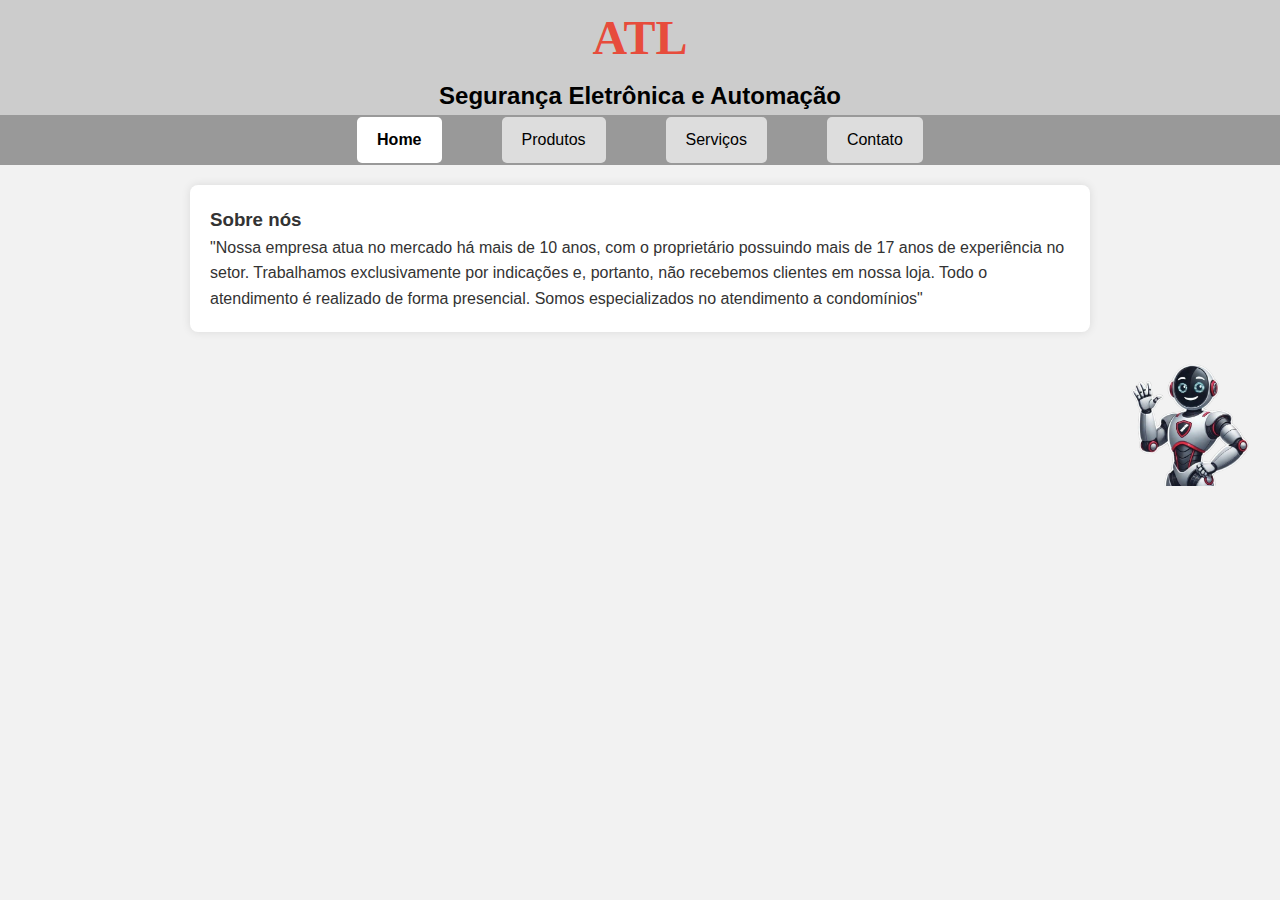
<file: Projeto1/index.html>
<!DOCTYPE html>
<html lang="pt-BR">
<head>
    <meta charset="UTF-8">
    <meta name="viewport" content="width=device-width, initial-scale=1.0">
    <title>ATL - Segurança Eletrônica e Automação</title>
    <link rel="stylesheet" href="styles.css">
</head>
<body>
    <header>
        <h1><strong>ATL</strong></h1>
        <h2>Segurança Eletrônica e Automação</h2>
        <nav>
            <ul>
                <li><a href="#" class="nav-link active" data-target="home">Home</a></li>
                <li><a href="#" class="nav-link" data-target="produtos">Produtos</a></li>
                <li><a href="#" class="nav-link" data-target="servicos">Serviços</a></li>
                <li><a href="#" class="nav-link" data-target="contato">Contato</a></li>
            </ul>
        </nav>
    </header>
    <main>
        <!-- Home -->
        <section id="home" class="content-section active">
            <h3>Sobre nós</h3>
            <p>"Nossa empresa atua no mercado há mais de 10 anos, com o proprietário possuindo mais de 17 anos de experiência no setor. Trabalhamos exclusivamente por indicações e, portanto, não recebemos clientes em nossa loja. Todo o atendimento é realizado de forma presencial. Somos especializados no atendimento a condomínios"</p>
        </section>
        <!-- Produtos -->
        <section id="produtos" class="content-section">
            <h3>Produtos</h3>
            <p>Aqui você encontrará nossos principais produtos e soluções em segurança eletrônica e automação.</p>
        </section>
        <!-- Serviços -->
        <section id="servicos" class="content-section">
            <h3>Serviços</h3>
            <p>Oferecemos serviços de instalação, manutenção e suporte em sistemas de segurança e automação.</p>
        </section>
        <!-- Contato -->
        <section id="contato" class="content-section">
            <h3>Contato</h3>
            <p>Entre em contato conosco pelo telefone ou e-mail para solicitar uma visita técnica ou mais informações.</p>
        </section>
    </main>
    <footer>
        <img src="./img/robot.png" alt="Mascote robô" class="robot-img">
    </footer>
    <script src="script.js"></script>
</body>
</html>
</file>
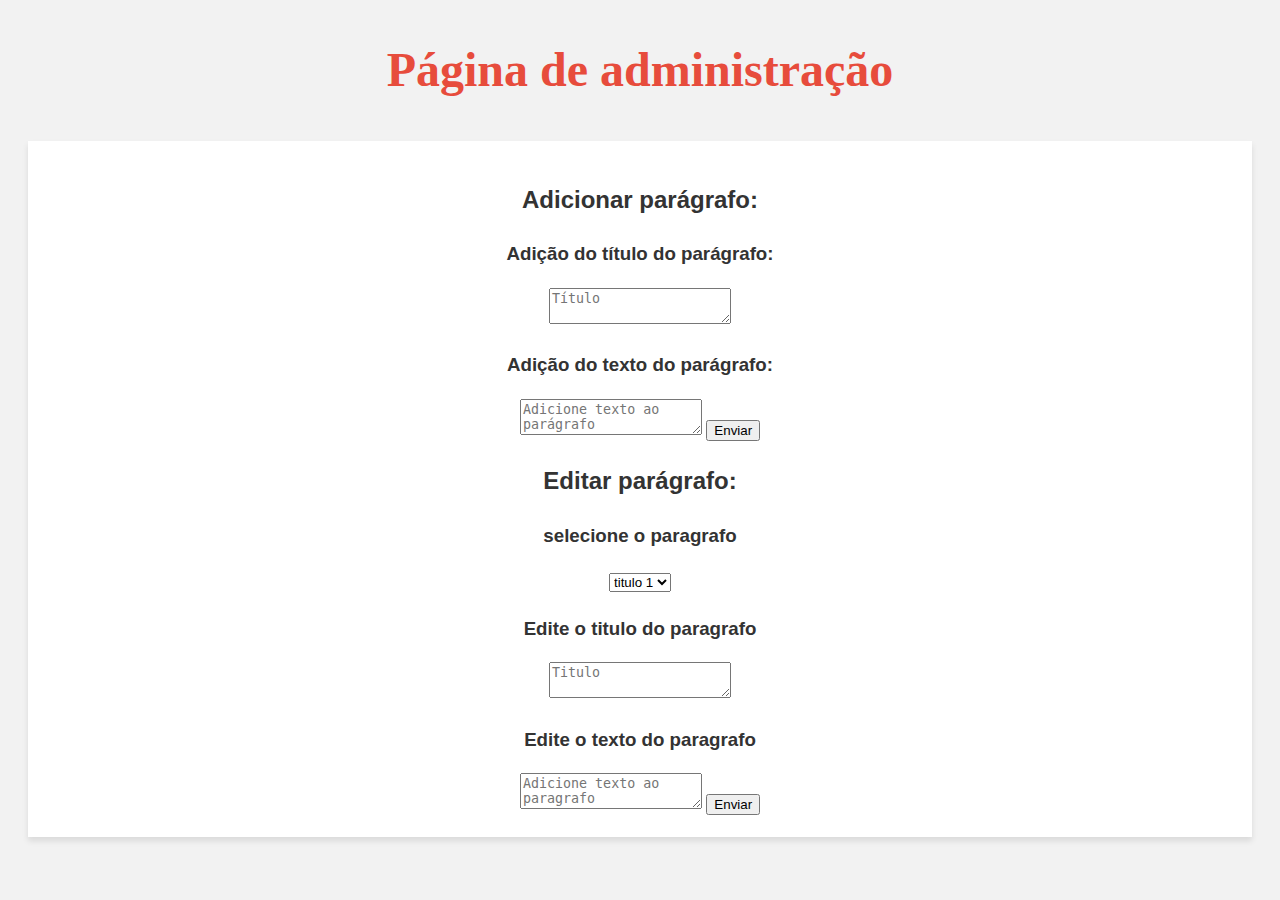
<file: Projeto 1.1/adminpage.html>
<!DOCTYPE html>  
<html lang="pt-BR">  
<head>  
    <meta charset="UTF-8">  
    <meta name="viewport" content="width=device-width, initial-scale=1.0">
    
    <title>AdminPage</title>  
</head>  
<body>  
    <h1>Página de administração</h1>  
    <main>
        <section>
            <h2>Adicionar parágrafo:</h2>  
            <h3>Adição do título do parágrafo:</h3>  
            <textarea placeholder="Título" name="tituloparagrafo" id="titulo"></textarea>  
            <h3>Adição do texto do parágrafo:</h3>  
            <textarea placeholder="Adicione texto ao parágrafo" name="TextoParágrafo" id="texto"></textarea>  
            <button>Enviar</button>  
            <h2>Editar parágrafo:</h2>  
            <h3>selecione o paragrafo</h3>
        <select name="titulos" id="listadetitulos">
            <option value="01">titulo 1</option>
            <option value="01">titulo 2</option>
        </select>
        <h3>Edite o titulo do paragrafo</h3>
        <textarea placeholder="Titulo" name="tituloparagrafo" id="titulo"></textarea>
        <h3>Edite o texto do paragrafo</h3>
        <textarea placeholder="Adicione texto ao paragrafo" name="TextoParagrafo" id="texto"></textarea>
        <button>Enviar</button>   
        </section>  
    </main> 

    <style>
        body {
         font-family: "Inter", sans-serif; /* Define a fonte padrão */
         background-color: #f2f2f2; /* Define a cor de fundo */
         color: #333; /* Define a cor do texto */
         line-height: 1.6; /* Define o espaçamento entre linhas */
        }

        h1{
         text-align: center;
         font-size: 48px; /* Define o tamanho da fonte */
         color: #E74C3C; /* Vermelho */
         font-family: 'Impact'; /* Define a fonte específica */
        }

       /* Seções da página */
        section {
          padding: 20px; /* Espaçamento interno */
          background-color: white; /* Fundo branco */
          margin: 20px; /* Margem externa */
          box-shadow: 0 4px 6px rgba(0, 0, 0, 0.1); /* Sombra sutil */
          text-align: center;
        }


    </style>

   
</html>
</file>
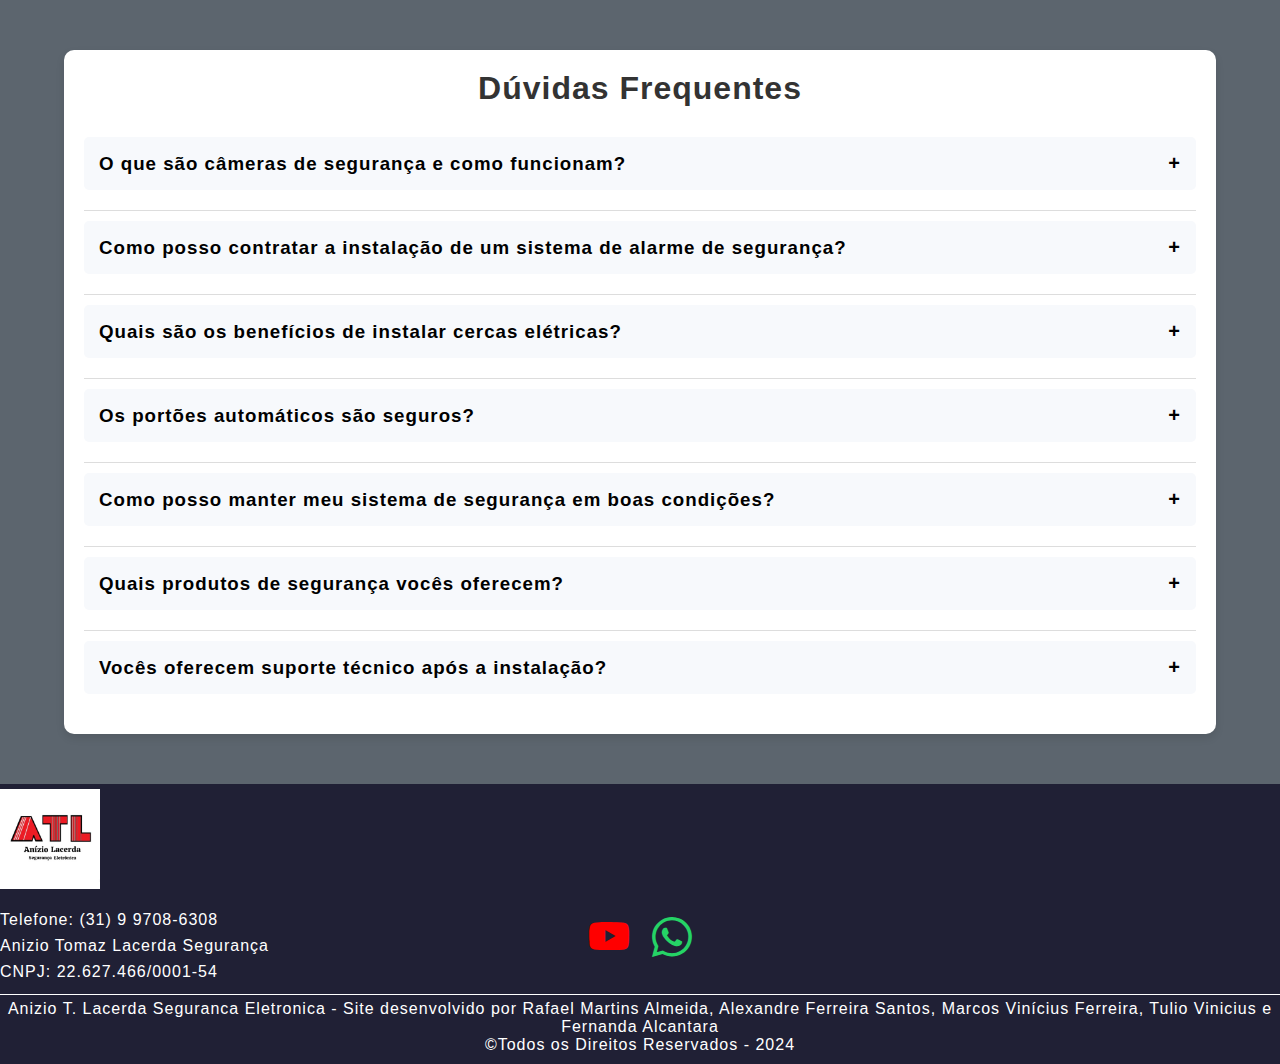
<file: Projeto 1.1/assets/Faq/faq-complete.html>
<!DOCTYPE html>
<html lang="pt-BR">

<head>
    <meta charset="UTF-8">
    <meta name="viewport" content="width=device-width, initial-scale=1.0">
    <title>Faq_complete</title>
    <!-- Inclusão dos estilos CSS externos -->
    <link rel="stylesheet" href="faq-complete.css">
    <link rel="stylesheet" href="https://cdn.jsdelivr.net/npm/bootstrap-icons@1.11.3/font/bootstrap-icons.min.css">
    <link rel="stylesheet" href="https://cdnjs.cloudflare.com/ajax/libs/font-awesome/6.5.2/css/all.min.css">
</head>

<body>
    <!-- Seção de FAQ -->
    <section id="FaQ">
        <div class="faq-container">
            <h1>Dúvidas Frequentes</h1>
            <!-- Cada item de FAQ é um div com a pergunta e a resposta -->
            <div class="faq-item">
                <h3 class="faq-question">O que são câmeras de segurança e como funcionam?</h3>
                <p class="faq-answer">As câmeras de segurança são dispositivos usados para monitorar e gravar atividades
                    em áreas específicas. Elas funcionam capturando imagens e vídeos, que podem ser visualizados em
                    tempo real ou gravados para revisão posterior.</p>
            </div>
            <div class="faq-item">
                <h3 class="faq-question">Como posso contratar a instalação de um sistema de alarme de segurança?</h3>
                <p class="faq-answer">Para contratar a instalação de um sistema de alarme de segurança, entre em contato
                    conosco através do nosso site ou telefone. Nossa equipe de especialistas agendará uma visita para
                    avaliar suas necessidades e fornecer um orçamento personalizado.</p>
            </div>
            <div class="faq-item">
                <h3 class="faq-question">Quais são os benefícios de instalar cercas elétricas?</h3>
                <p class="faq-answer">As cercas elétricas são uma excelente medida de segurança, proporcionando uma
                    barreira física e um elemento de dissuasão para intrusos. Elas são eficazes tanto para residências
                    quanto para empresas, aumentando significativamente a segurança do perímetro.</p>
            </div>
            <div class="faq-item">
                <h3 class="faq-question">Os portões automáticos são seguros?</h3>
                <p class="faq-answer">Sim, os portões automáticos são seguros quando instalados e mantidos corretamente.
                    Eles oferecem conveniência e segurança, permitindo o controle de acesso à sua propriedade de forma
                    eficiente.PS não instalamos portões apenas fazemos sua automação</p>
            </div>
            <div class="faq-item">
                <h3 class="faq-question">Como posso manter meu sistema de segurança em boas condições?</h3>
                <p class="faq-answer">Para manter seu sistema de segurança em boas condições, recomendamos realizar
                    manutenções regulares, testar os dispositivos periodicamente e atualizar o software conforme
                    necessário. Nossa equipe oferece serviços de manutenção e suporte para garantir que seu sistema
                    esteja sempre funcionando corretamente.</p>
            </div>
            <div class="faq-item">
                <h3 class="faq-question">Quais produtos de segurança vocês oferecem?</h3>
                <p class="faq-answer">Oferecemos uma ampla gama de produtos de segurança, incluindo câmeras de
                    segurança, alarmes, cercas elétricas, sistemas para automatização de portões e diversos itens de
                    segurança. Todos os nossos produtos são de alta qualidade e vêm com garantia.</p>
            </div>
            <div class="faq-item">
                <h3 class="faq-question">Vocês oferecem suporte técnico após a instalação?</h3>
                <p class="faq-answer">Sim, oferecemos suporte técnico contínuo após a instalação. Nossa equipe está
                    disponível para ajudar com qualquer dúvida ou problema que possa surgir, garantindo que seu sistema
                    de segurança funcione perfeitamente.</p>
            </div>
            <!-- Adicione mais itens de FAQ conforme necessário -->
        </div>
        <!-- Inclusão do script JavaScript para interatividade do FAQ -->
        <script src="FaQ.js"></script>
    </section>

    <!-- Rodapé com links para redes sociais -->
    <footer id="rodape">
        <div>
            <a class="logo" href="logo2.jpg"><img src="logo2.jpg" width="100px" alt="logo2"></a>
        </div>
        <div class="footer-container">
            <div class="footer-block-left">
                <ul class="cont">
                    <li>Telefone: (31) 9 9708-6308</li>
                    <li>Anizio Tomaz Lacerda Segurança</li>
                    <li>CNPJ: 22.627.466/0001-54</li>
                </ul>
            </div>
            <div class="footer-block-right">
                <div class="social">
                    <ul>
                        <li><a href="https://www.youtube.com" target="_blank"><i class="bi bi-youtube"
                                    id="youtube"></i></a></li>
                        <li><a href="https://wa.me/message/6GORYHNEROUJL1" target="_blank"><i class="bi bi-whatsapp"
                                    id="whatsapp"></i></a></li>
                    </ul>
                </div><br>
            </div>
        </div>
        <div class="footer-bottom">
            <!-- Informação de direitos autorais e desenvolvedores do site -->
            <p>Anizio T. Lacerda Seguranca Eletronica - Site desenvolvido por Rafael Martins Almeida, Alexandre Ferreira Santos, Marcos Vinícius Ferreira, Tulio Vinicius e Fernanda Alcantara<br>
                &copy;Todos os Direitos Reservados - 2024
            </p>
        </div>
    </footer>
</body>

</html>
</file>
<file: Projeto1/styles.css>
/* Estilos gerais */
* {
    margin: 0;
    padding: 0;
    box-sizing: border-box;
}

body {
    font-family: Arial, sans-serif;
    background-color: #f2f2f2;
    color: #333;
    line-height: 1.6;
}

/* Cabeçalho */
header {
    text-align: center;
    background-color: #ccc;
}

header h1 {
    font-size: 48px;
    color: #E74C3C; /* Vermelho */
    font-family: 'Impact';

}

header h2 {
    font-size: 24px;
    color: #000;
}

/* Navegação */
nav ul {
    list-style: none;
    display: flex;
    justify-content: center;
    background-color: #999;
}

nav ul li {
    margin: 2px 30px;
}

nav ul li a {
    display: block;
    padding: 10px 20px;
    color: #000;
    text-decoration: none;
    background-color: #ddd;
    border-radius: 5px;
}

nav ul li a.active, nav ul li a:hover {
    background-color: #fff;
    /*border: 2px solid #000;*/
    font-weight: bold;
}

/* Conteúdo principal */
main {
    margin: 20px auto;
    max-width: 900px;
    padding: 20px;
    background-color: #fff;
    border-radius: 8px;
    box-shadow: 0 0 10px rgba(0, 0, 0, 0.1);
}

.sobre-nos, .valores {
    margin-bottom: 20px;
}

.sobre-nos h3, .valores h3 {
    font-size: 18px;
    margin-bottom: 10px;
}

strong {
    font-weight: bold;
}

footer {
    text-align: right;
    padding: 10px;
}

.robot-img {
    width: 120px;
    margin-right: 20px;
}
/* Adicionar para esconder as seções não ativas */
.content-section {
    display: none; /* Esconde por padrão */
}

.content-section.active {
    display: block; /* Mostra a seção ativa */
}
</file>
<file: Projeto 1.1/assets/Faq/faq-complete.css>
/* Definindo estilos globais para toda a página */
* {
  font-family: "Inter", sans-serif; /* Fonte padrão para todo o site */
  margin: 0; /* Remove margens padrão */
  padding: 0; /* Remove preenchimentos padrão */
  box-sizing: border-box; /* Inclui bordas e preenchimentos nas dimensões */
  letter-spacing: 1px; /* Espaçamento entre letras */
}


/* Estilos para o corpo da página */
body {
  background-color: #5c656e; /* Cor de fundo para o corpo da página */
  margin: 0;
  padding: 0;
}


/* Estilos para a seção de FAQ */
.faq-container {
  max-width: 90%; /* Largura máxima do container de FAQ */
  margin: 50px auto; /* Centraliza o container na página */
  padding: 20px;
  background-color: #fff; /* Fundo branco */
  border-radius: 10px;
  box-shadow: 0 4px 8px rgba(0, 0, 0, 0.1); /* Sombra suave */
}

.faq-container h1 {
  text-align: center; /* Centraliza o texto do título */
  color: #333; /* Cor do texto */
  margin-bottom: 20px; /* Espaçamento abaixo do título */
}

.faq-item {
  border-bottom: 1px solid #ddd; /* Linha separadora entre itens */
  padding: 10px 0; /* Espaçamento interno */
  transition: background-color 0.3s ease; /* Transição suave de cor de fundo */
}

.faq-item:last-child {
  border-bottom: none; /* Remove a linha de borda do último item */
}

.faq-question {
  cursor: pointer; /* Mostra que o elemento é clicável */
  margin: 0;
  padding: 15px;
  background-color: #f7f9fc; /* Cor de fundo das perguntas */
  border-radius: 5px;
  display: flex;
  justify-content: space-between;
  align-items: center;
  transition: background-color 0.3s ease, color 0.3s ease; /* Transições suaves */
}

.faq-question:hover {
  background-color: #e2e8f0; /* Cor de fundo ao passar o mouse */
}

.faq-question::after {
  content: '\002B'; /* Ícone de "+" antes de clicar */
  font-size: 20px;
  transition: transform 0.3s ease; /* Transição suave para animação do ícone */
}

.faq-question.active::after {
  content: '\2212'; /* Ícone de "-" após clicar (expandido) */
  transform: rotate(180deg); /* Gira o ícone */
}

.faq-answer {
  max-height: 0; /* Inicialmente esconde a resposta */
  overflow: hidden; /* Esconde conteúdo que excede a altura máxima */
  transition: max-height 0.5s ease; /* Transição suave para exibir a resposta */
  margin: 10px 0 0; /* Espaçamento superior da resposta */
  padding: 0 15px;
  background-color: #f9fafb; /* Cor de fundo da resposta */
  border-radius: 5px;
}

.faq-answer p {
  margin: 10px 0; /* Espaçamento interno do parágrafo */
}

.faq-question:hover {
  color: #007BFF; /* Cor de destaque ao passar o mouse */
}

/* Estilos para o rodapé */
footer {
  background-color: #202035; /* Cor de fundo */
  padding: 5px 0; /* Preenchimento */
  width: 100%; /* Largura total */
  max-width: 100%; /* Largura máxima */
  color: white; /* Cor do texto */
  box-sizing: border-box; /* Inclui bordas e preenchimentos */
}

.footer-container {
  display: flex; /* Layout flexbox */
}

.footer-block-left {
  flex: 1.5; /* Proporção no espaço disponível */
  padding-top: 10px; /* Preenchimento superior */
}

.footer-block-left ul li {
  list-style: none; /* Remove marcadores */
  padding-top: 0.5rem; /* Espaçamento entre itens */
}

.footer-block-right {
  flex: 2; /* Proporção no espaço disponível */
  padding: 5px; /* Preenchimento interno */
  text-align: center; /* Centraliza o texto */
}

.footer-block-left p,
.footer-block-right p {
  margin: 0; /* Remove margens */
}

.footer-bottom {
  text-align: center; /* Centraliza o texto */
  margin-top: 10px; /* Margem superior */
}

.footer-bottom p {
  margin: 0; /* Remove margens */
  padding: 5px 0; /* Espaçamento interno */
  border-top: 1px solid #fff; /* Linha superior */
}

.social ul {
  display: flex; /* Layout flexbox */
  gap: 1rem; /* Espaço entre itens */
  margin-top: 0.5rem; /* Margem superior */
  padding-left: 5%; /* Preenchimento à esquerda */
  list-style: none; /* Remove marcadores */
  padding-top: 10px;
}

/* Estilos para ícones das redes sociais */
.social a #youtube {
  color: #ff0000; /* Cor do ícone do YouTube */
  font-size: 2.5rem; /* Tamanho do ícone */
  border: 1.6px solid (#ff0000); /* Borda */
  border-radius: 50%; /* Bordas arredondadas */
  padding: 0.2rem; /* Preenchimento */
  text-align: center; /* Centraliza o ícone */
  width: 20px; /* Largura fixa */
}

.social a:hover #youtube {
  color: #1f252e; /* Cor ao passar o mouse */
  background-color: red; /* Fundo ao passar o mouse */
  box-shadow: 0 0 20px red; /* Sombra ao passar o mouse */
  transition: all 0.3s ease-in-out; /* Transição suave */
}

.social a #whatsapp {
  color: #25d366; /* Cor do ícone do WhatsApp */
  font-size: 2.5rem; /* Tamanho do ícone */
  border: 1.6px solid (#25d366); /* Borda */
  border-radius: 50%; /* Bordas arredondadas */
  padding: 0.2rem; /* Preenchimento */
  text-align: center; /* Centraliza o ícone */
  width: 20px; /* Largura fixa */
}

.social a:hover #whatsapp {
  color: #1f252e; /* Cor ao passar o mouse */
  background-color: #25d366; /* Fundo ao passar o mouse */
  box-shadow: 0 0 10px #25d366; /* Sombra ao passar o mouse */
  transition: all 0.3s ease-in-out; /* Transição suave */
}


/* Estilos responsivos */
@media (max-width: 768px) {
 
  footer .footer-container {
    flex-direction: column; /* Coloca os itens do footer em coluna */
    text-align: center;
  }

  footer .footer-block-left,
  footer .footer-block-right {
    flex: 1; /* Define a proporção igual entre os itens */
    margin-bottom: 10px;
  }

  footer .footer-bottom p {
    font-size: 14px; /* Ajusta o tamanho da fonte no rodapé */
  }

  /* Centralizar os ícones do WhatsApp e YouTube abaixo do texto do rodapé */
  .social ul {
    flex-direction: row; /* Coloca os ícones das redes sociais em linha */
    gap: 1rem; /* Espaço entre os ícones */
    margin-top: 20px; /* Margem superior para separar do texto */
    justify-content: center; /* Centraliza os ícones */
    padding-left: 0; /* Remove o preenchimento à esquerda */
  }

  .social ul li {
    margin: 0; /* Remove a margem dos itens */
  }

  .social a {
    font-size: 2rem; /* Ajusta o tamanho dos ícones */
  } 
}


@media (max-width: 480px) {
  header h1 {
    font-size: 32px; /* Diminui o tamanho da fonte do título */
  }

  header h2 {
    font-size: 18px; /* Diminui o tamanho da fonte do subtítulo */
  }

  /* Centraliza os ícones do WhatsApp e YouTube no rodapé em telas muito pequenas */
  .social ul {
    flex-direction: column; /* Coloca os ícones em coluna */
    gap: 0.5rem; /* Menor espaço entre os ícones */
    margin-top: 10px; /* Ajusta a margem superior */
  }

  .social a {
    font-size: 2rem; /* Ajusta o tamanho dos ícones */
  }
}
</file>
